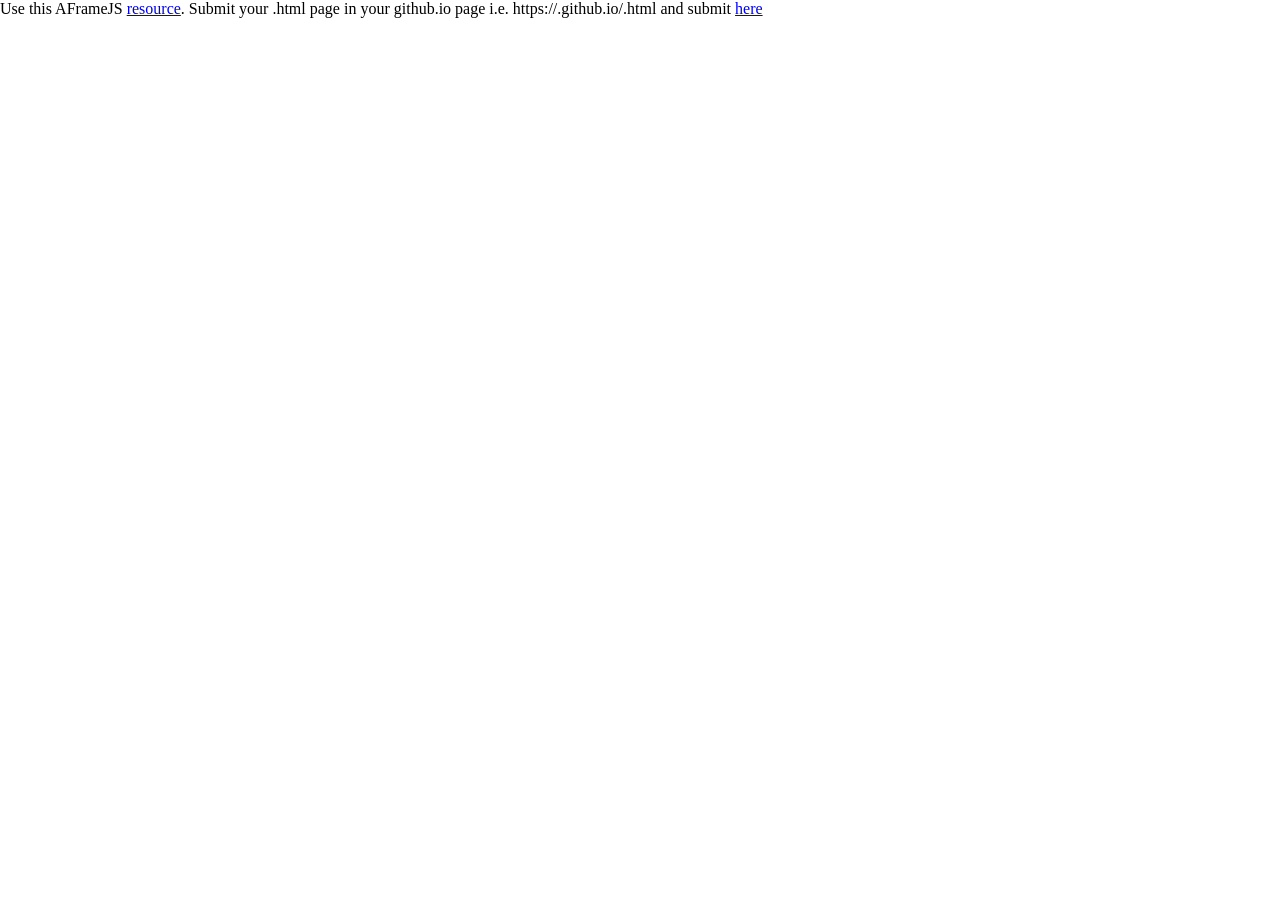
<file: 2024111031.html>
<html>
  <head>
    <script src="https://aframe.io/releases/1.7.0/aframe.min.js"></script>
    <style>
      body { margin: 0; padding: 0; }
    </style>
  </head>
  <body>
    <a-scene>
      <a-box position="0 0.5 -4" rotation="0 45 0" color="#4CC3D9"></a-box>

      <!-- dodecahedron -->
      <a-entity position="0 2 -4" geometry="primitive: dodecahedron; radius: 0.75" material="color: #F16745"></a-entity>

        <!-- isosahedron -->
      <a-entity position="0 3.25 -4" geometry="primitive: icosahedron; radius: 0.75" material="color: #7BC8A4"></a-entity>

        <!-- tetrahedron -->
      <a-entity position="0 4.5 -4" geometry="primitive: tetrahedron; radius: 0.75" material="color: #4CC3D9"></a-entity>

      <a-plane position="0 0 -4" rotation="-90 0 0" width="4" height="4" color="#7BC8A4"></a-plane>
    </a-scene>
    
    <p>Use this AFrameJS <a href="https://aframe.io/docs/1.7.0/components/geometry.html" target="_blank">resource</a>. 
        Submit your <rollnumber>.html page in your github.io page i.e. https://<yourdomain>.github.io/<rollnumber>.html and submit 
          <a href="https://forms.office.com/Pages/ResponsePage.aspx?id=vDsaA3zPK06W7IZ1VVQKHFzW4INMf2JMjyL9qPnlPbNUMkpZQkY1SlpKWUtQWTY5RVVNS0k2RFQyRi4u" target="_blank">here</a> </p>
    </body>
  </html>
</file>
